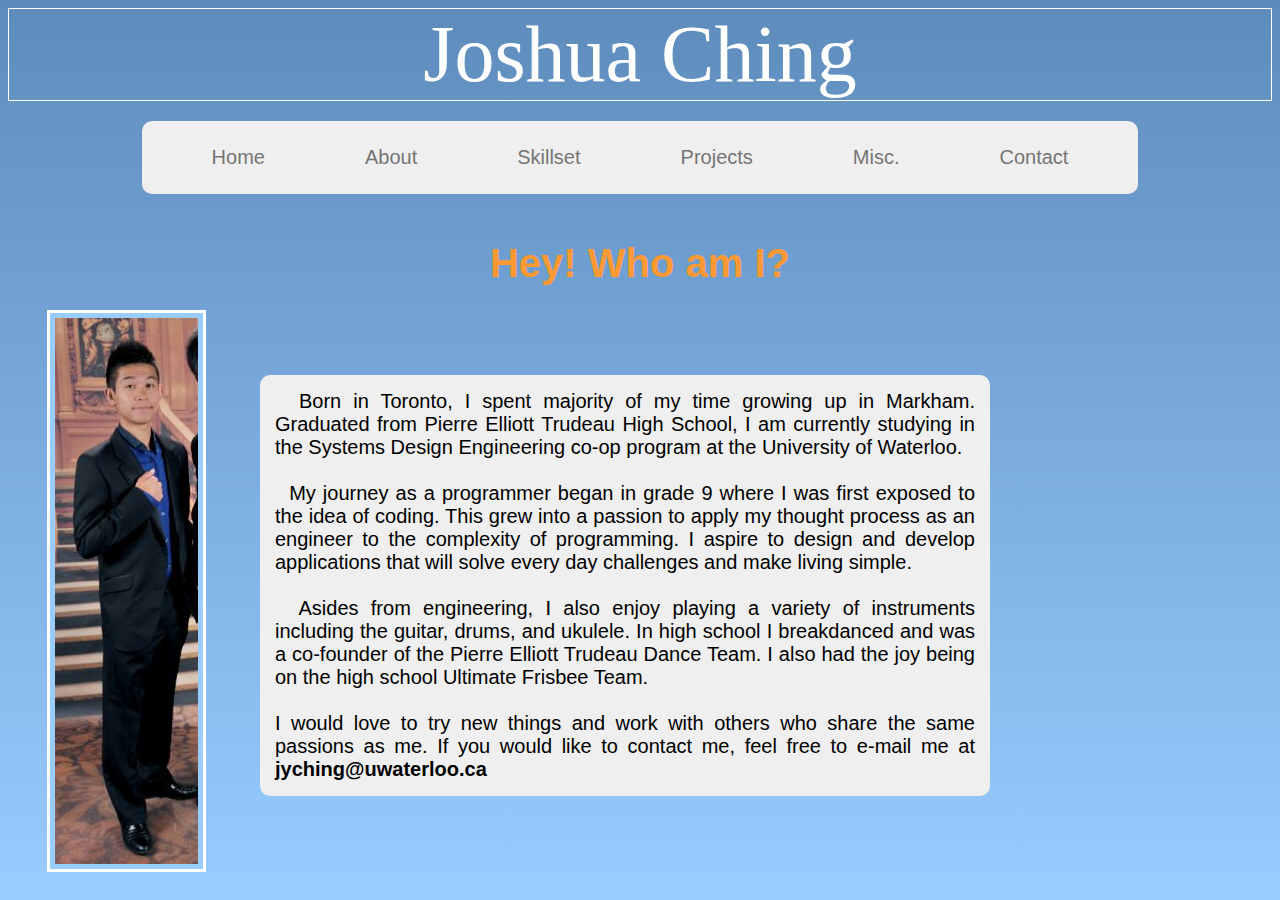
<file: about.html>
<!DOCTYPE html>
<html>

<head>
<title>Joshua Ching</title>
<link rel="stylesheet" type="text/css" href="about.css">
<link rel="stylesheet" type="text/css" href="mainmenu.css">
</head>

<body>

	<div class = "maintitle">Joshua Ching</div>
	
	<nav>
		<ul>
		<li><a href="main.html">Home</a></li>
		<li><a href="about.html">About</a></li>
		<li><a href="#">Skillset</a></li>
		<li><a href="#">Projects</a>
			<ul>
				<li><a href="NinjaSurvivor.html">Ninja Survivor : Java game</a></li>
				<li><a href="#">Garden Tower : Design Project</a></li>
			</ul>
		</li>
		<li><a href="#">Misc.</a>
			<ul>
				<li><a href="#">Instrumental Covers</a></li>
				<li><a href="#">Scenery Pictures</a></li>
			</ul>
		</li>
		<li><a href="#">Contact</a></li>
		</ul>
	</nav>
	
	<h1>Hey! Who am I?</h1>
	
	<img src="AboutPic.png" id="aboutpic" width="143" height="546">
	
	<p>
		&nbsp; Born in Toronto, I spent majority of my time growing up in Markham. Graduated from Pierre Elliott Trudeau High School,
		I am currently studying in the Systems Design Engineering co-op program at the University of Waterloo.
		<br> <br>
		&nbsp; My journey as a programmer began in grade 9 where I was first exposed to the idea of coding. This grew into a passion
		to apply my thought process as an engineer to the complexity of programming. I aspire to design and develop applications that
		will solve every day challenges and make living simple.
		<br> <br>
		&nbsp; Asides from engineering, I also enjoy playing a variety of instruments including the guitar, drums, and ukulele. In high
		school I breakdanced and was a co-founder of the Pierre Elliott Trudeau Dance Team. I also had the joy being on the high school
		Ultimate Frisbee Team.
		<br> <br>
		I would love to try new things and work with others who share the same passions as me. If you would like to contact me, feel free to
		e-mail me at <b>jyching@uwaterloo.ca<b>
	</p>
	
</html>
</file>
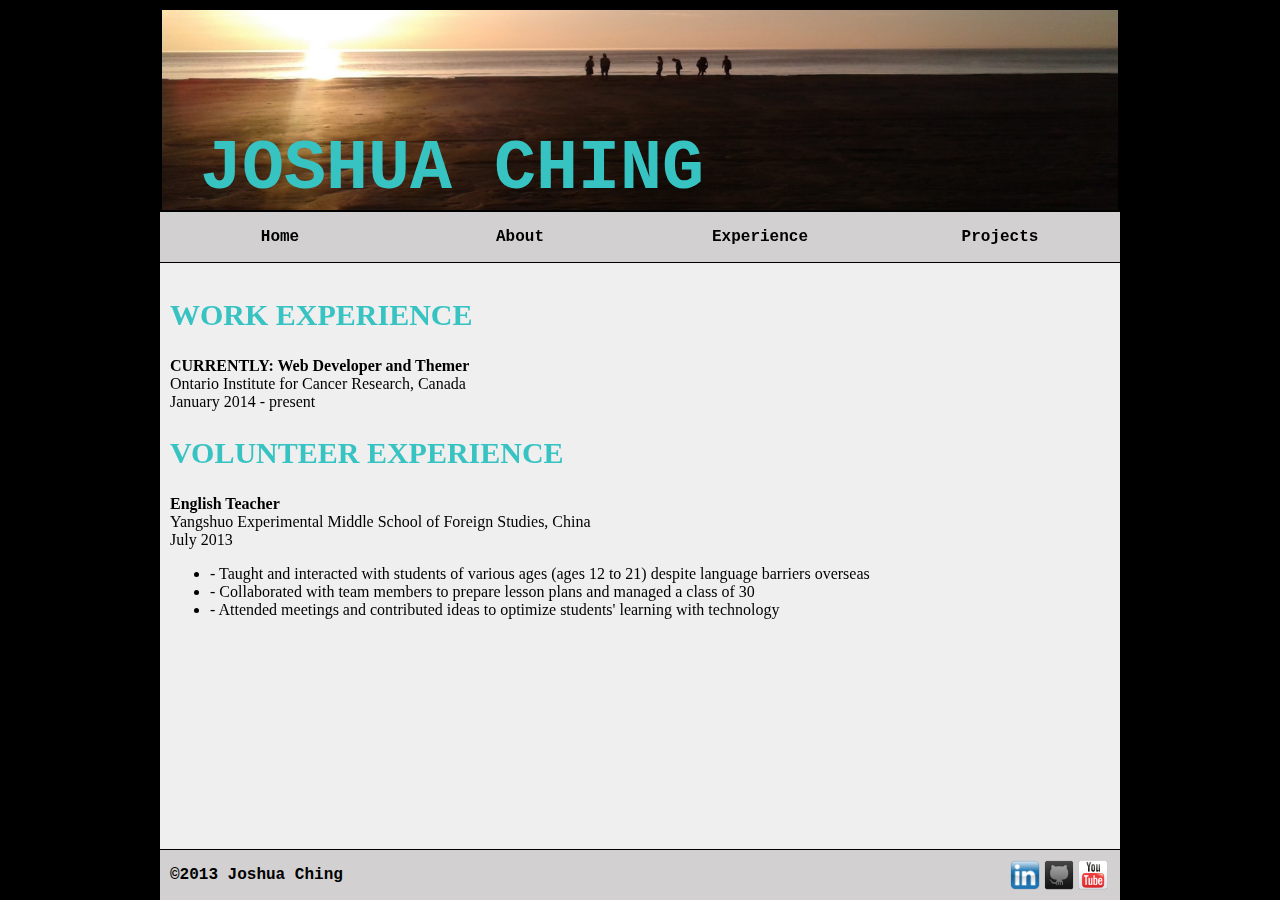
<file: experience.html>
<!DOCTYPE HTML>
<html>
<head>
	<title> Experience - Joshua Ching </title>
	<link rel="stylesheet" type="text/css" href="main.css">
</head>

<div id="container">
	<div id="backing" > </div>
	<img src="Wasaga.jpg" id="banner">
	<h1 id="bannerText"> JOSHUA CHING </h1>
	<a class="navigation" href="home.html">Home</a>
	<a class="navigation" href="about.html">About</a>
	<a class="navigation" href="experience.html">Experience</a>
	<a class="navigation" href="projects.html">Projects</a>
	<div id="content">
		<h2 id="title"> WORK EXPERIENCE </h2>
		<b>CURRENTLY: Web Developer and Themer</b> <br>
		Ontario Institute for Cancer Research, Canada <br>
		January 2014 - present
		<h2 id="title"> VOLUNTEER EXPERIENCE </h2>
		<b>English Teacher</b> <br>
		Yangshuo Experimental Middle School of Foreign Studies, China <br>
		July 2013
		<ul>
			<li>-	Taught and interacted with students of various ages (ages 12 to 21) despite language barriers overseas</li>
			<li>-	Collaborated with team members to prepare lesson plans and managed a class of 30</li>
			<li>-	Attended meetings and contributed ideas to optimize students' learning with technology</li>
		</ul>
		
	</div>
	<div id="footer">
		<a class="footerIcon" href="http://www.youtube.com/joooshc"> <img src="youtubeicon.png" class="icon"> </a>
		<a class="footerIcon" href="https://github.com/JoshuaChing"> <img src="githubicon.png" class="icon"> </a>
		<a class="footerIcon" href="http://www.linkedin.com/pub/joshua-ching/68/116/b28"> <img src="linkedinicon.png" class="icon"> </a>
		&copy;2013 Joshua Ching
	</div>
</div>

</html>
</file>
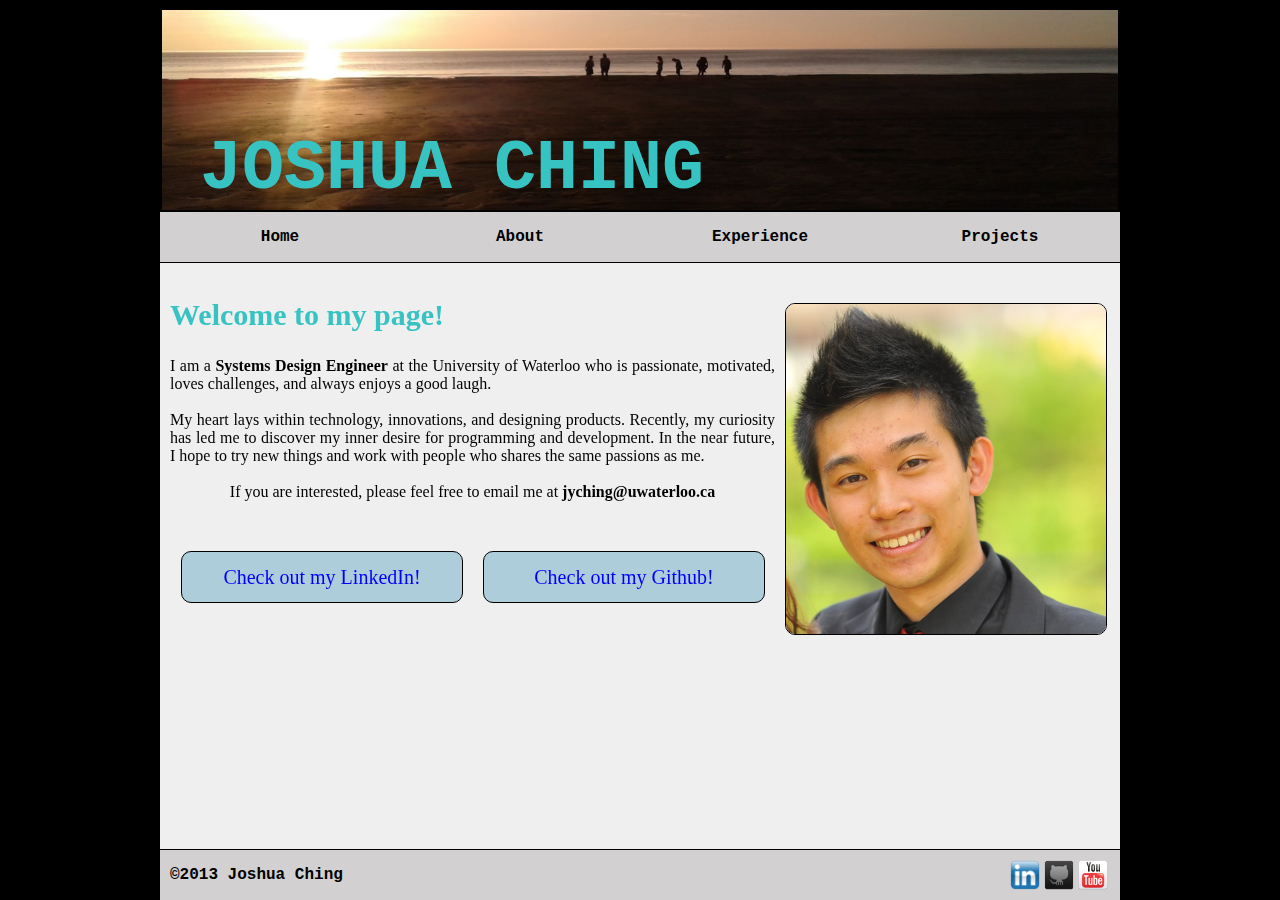
<file: home.html>
<!DOCTYPE HTML>
<html>
<head>
	<title> Home - Joshua Ching </title>
	<link rel="stylesheet" type="text/css" href="main.css">
</head>

<div id="container">
	<div id="backing" > </div>
	<img src="Wasaga.jpg" id="banner">
	<h1 id="bannerText"> JOSHUA CHING </h1>
	<a class="navigation" href="home.html">Home</a>
	<a class="navigation" href="about.html">About</a>
	<a class="navigation" href="experience.html">Experience</a>
	<a class="navigation" href="projects.html">Projects</a>
	<div id="content">
		<img src="ProfilePic.png" id="profilePic">
		
		<h2 id="title"> Welcome to my page! </h2>
		
		I am a <b>Systems Design Engineer</b> at the University of Waterloo who is passionate, motivated, loves challenges, and always enjoys a good laugh.
		<br> <br>
		My heart lays within technology, innovations, and designing products. Recently, my curiosity has led me to discover my inner desire for programming
		and development. In the near future, I hope to try new things and work with people who shares the same passions as me.
		<br> <br>
		<center> If you are interested, please feel free to email me at <b> jyching@uwaterloo.ca </b> </center>
		<center> <a class="otherLinks" href="https://github.com/JoshuaChing"> Check out my Github! </a></center>
		<center> <a class="otherLinks" href="http://www.linkedin.com/pub/joshua-ching/68/116/b28"> Check out my LinkedIn! </a></center>
	</div>

	<div id="footer">
		<a class="footerIcon" href="http://www.youtube.com/joooshc"> <img src="youtubeicon.png" class="icon"> </a>
		<a class="footerIcon" href="https://github.com/JoshuaChing"> <img src="githubicon.png" class="icon"> </a>
		<a class="footerIcon" href="http://www.linkedin.com/pub/joshua-ching/68/116/b28"> <img src="linkedinicon.png" class="icon"> </a>
		&copy;2013 Joshua Ching
	</div>
</div>
</html>
</file>
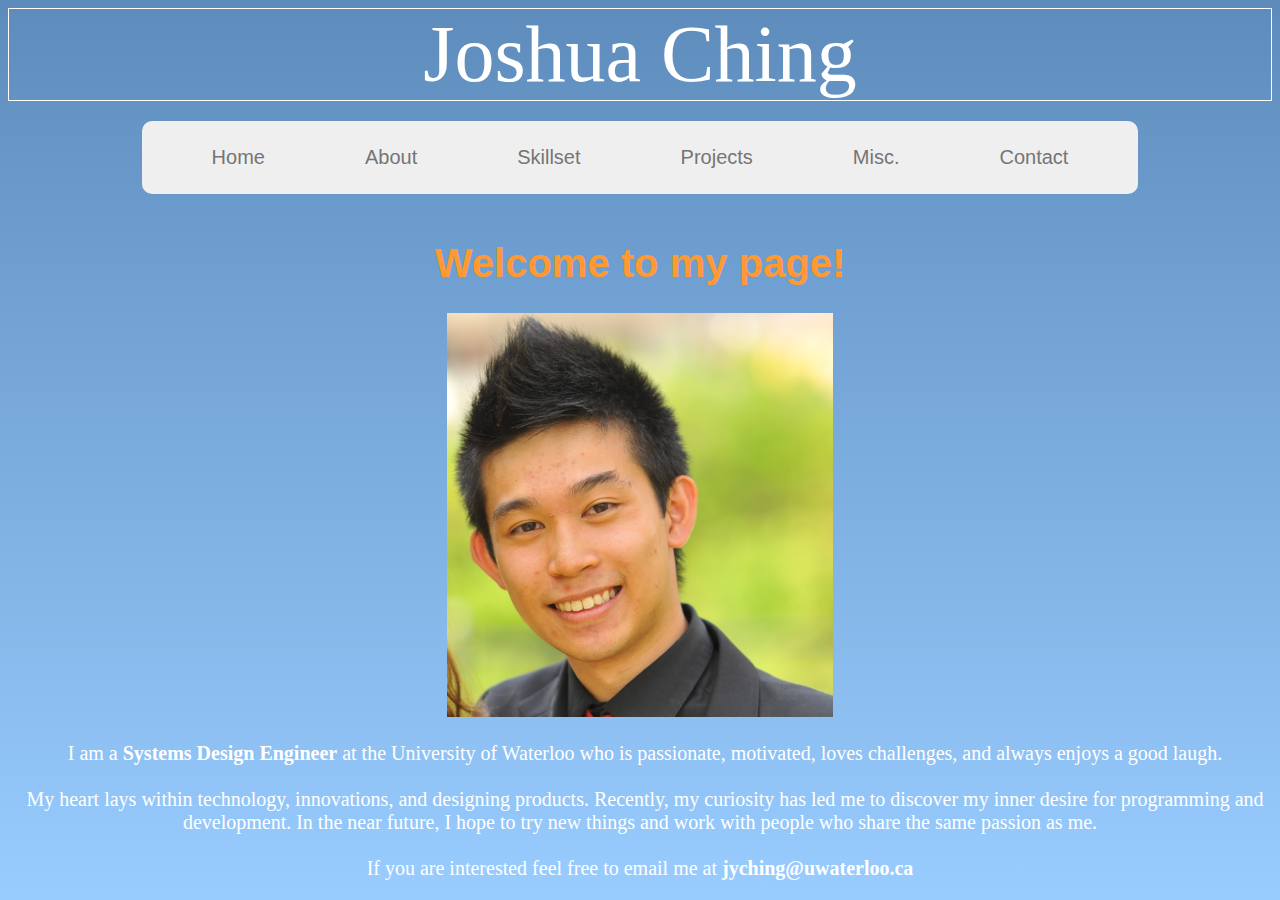
<file: main.html>
<!DOCTYPE html>
<html>

<head>
<title>Joshua Ching</title>
<link rel="stylesheet" type="text/css" href="main.css">
<link rel="stylesheet" type="text/css" href="mainmenu.css">
</head>

<body>

	<div class = "maintitle">Joshua Ching</div>
	
	<nav>
		<ul>
		<li><a href="main.html">Home</a></li>
		<li><a href="about.html">About</a></li>
		<li><a href="#">Skillset</a></li>
		<li><a href="#">Projects</a>
			<ul>
				<li><a href="NinjaSurvivor.html">Ninja Survivor : Java game</a></li>
				<li><a href="#">Garden Tower : Design Project</a></li>
			</ul>
		</li>
		<li><a href="#">Misc.</a>
			<ul>
				<li><a href="#">Instrumental Covers</a></li>
				<li><a href="#">Scenery Pictures</a></li>
			</ul>
		</li>
		<li><a href="#">Contact</a></li>
		</ul>
	</nav>
	
	<h1> Welcome to my page!</h1>
	<img src="ProfilePic.png" id="profilepic" width="386" height="404">
	<p>
		&nbsp; I am a <b>Systems Design Engineer</b> at the University of Waterloo who is passionate, motivated, loves challenges, and always enjoys a good laugh.
		<br> <br>
		&nbsp; My heart lays within technology, innovations, and designing products. Recently, my curiosity has led me to discover my inner desire for programming
		and development. In the near future, I hope to try new things and work with people who share the same passion as me.
		<br> <br>
		If you are interested feel free to email me at <b> jyching@uwaterloo.ca </b>
	</p>
	
</body>

</html>
</file>
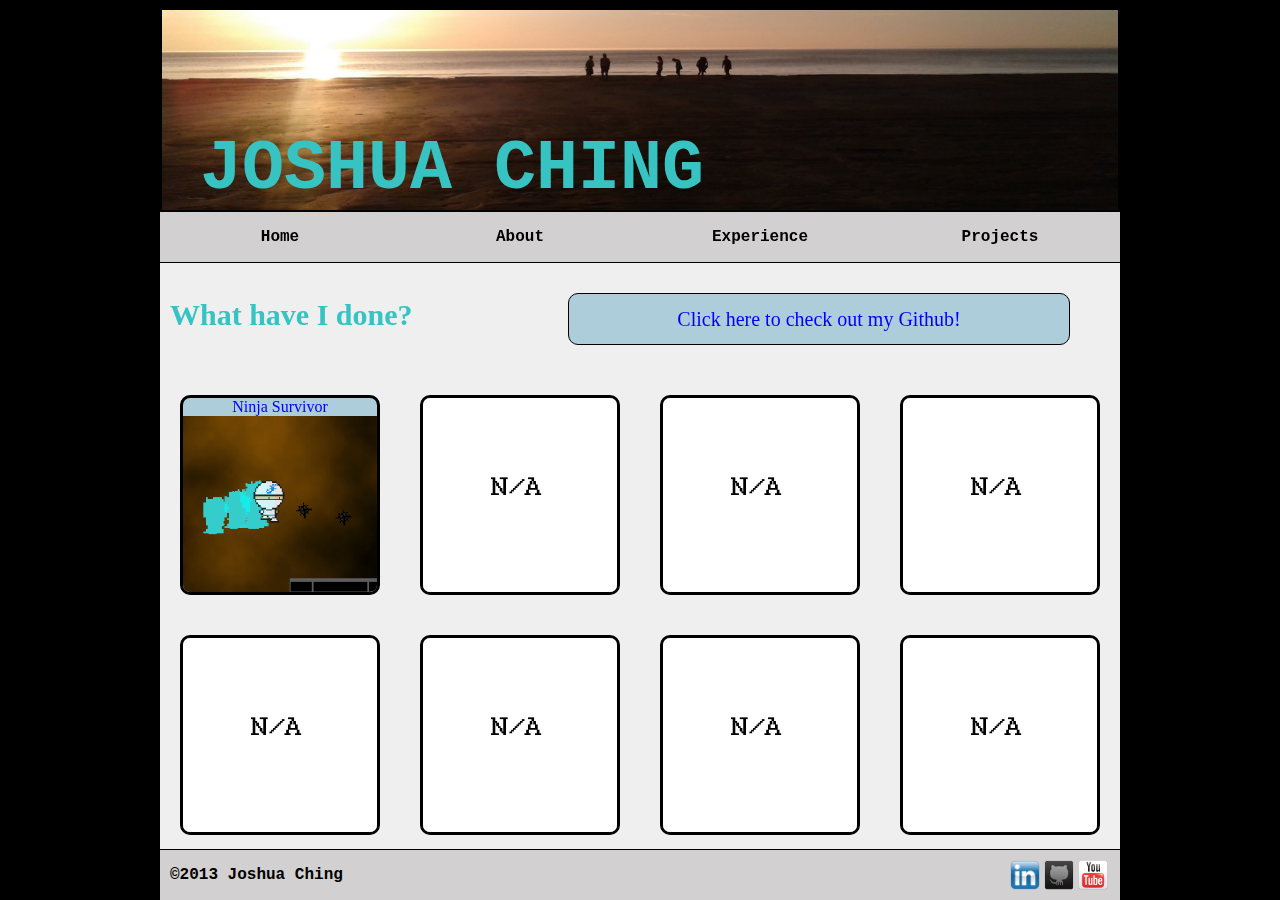
<file: projects.html>
<!DOCTYPE HTML>
<html>
<head>
	<title> Projects - Joshua Ching </title>
	<link rel="stylesheet" type="text/css" href="main.css">
</head>

<div id="container">
	<div id="backing" > </div>
	<img src="Wasaga.jpg" id="banner">
	<h1 id="bannerText"> JOSHUA CHING </h1>
	<a class="navigation" href="home.html">Home</a>
	<a class="navigation" href="about.html">About</a>
	<a class="navigation" href="experience.html">Experience</a>
	<a class="navigation" href="projects.html">Projects</a>
	<div id="content">
		<center> <a class="otherLinks" id="githubButton" href="https://github.com/JoshuaChing"> Click here to check out my Github! </a></center>	
		<h2 id="title"> What have I done? </h2>
	</div>
		<a href="ninjasurvivor.html" class="projectIconFrame"> Ninja Survivor <img src="ninjasurvivoricon.png"class="projectIcon"></a>
		<a href="#" class="projectIconFrame"> <img src="placeholdericon.png" class="projectIcon"></a>
		<a href="#" class="projectIconFrame"> <img src="placeholdericon.png" class="projectIcon"></a>
		<a href="#" class="projectIconFrame"> <img src="placeholdericon.png" class="projectIcon"></a>
		<a href="#" class="projectIconFrame"> <img src="placeholdericon.png" class="projectIcon"></a>
		<a href="#" class="projectIconFrame"> <img src="placeholdericon.png" class="projectIcon"></a>
		<a href="#" class="projectIconFrame"> <img src="placeholdericon.png" class="projectIcon"></a>
		<a href="#" class="projectIconFrame"> <img src="placeholdericon.png" class="projectIcon"></a>
		
	
	<div id="footer">
		<a class="footerIcon" href="http://www.youtube.com/joooshc"> <img src="youtubeicon.png" class="icon"> </a>
		<a class="footerIcon" href="https://github.com/JoshuaChing"> <img src="githubicon.png" class="icon"> </a>
		<a class="footerIcon" href="http://www.linkedin.com/pub/joshua-ching/68/116/b28"> <img src="linkedinicon.png" class="icon"> </a>
		&copy;2013 Joshua Ching
	</div>
</div>

</html>
</file>
<file: about.css>
#aboutpic
{	
	position: absolute;
	left:50px;
	top:300 px;
	background-color: white;
	padding: 3 px;
	border: 5px solid #99CCFF;
	outline: 3px solid white;
}

p
{
	text-wrap: normal;
	font-family: arial;
	position: absolute;
	left: 260px;
	top: 355px;
	width: 700px;
	text-align: justify;
	font-size: 20px;
	color:black;
	background: #efefef;
	border-radius: 10px;
	padding: 15px;
}
</file>
<file: mainmenu.css>
.maintitle
{
	text-align:center; font-size:80px; color: #FFFFFF; border:1px solid white;
}

html
{
	height:100%;
	background: -webkit-linear-gradient(#5D8CBC, #99CCFF); /* For Safari */
	background: -o-linear-gradient(#5D8CBC, #99CCFF); /* For Opera 11.1 to 12.0 */
	background: -moz-linear-gradient(#5D8CBC, #99CCFF); /* For Firefox 3.6 to 15 */
	background: linear-gradient(#5D8CBC, #99CCFF); /* Standard syntax (must be last) */
	color: #ffffff;
	text-align: center;
	font-size: 20px;
}

h1
{
	font-family: arial;
	color: #FF9933;
}

/*hide sub menus*/
nav ul ul
{
	display: none;	
}

/*only display the sub menu that is being hovered*/
nav ul  li:hover > ul
{
	display: block;
}

/*styling the menu*/
nav
{
	font-family: arial;
	text-align:center;
}

nav ul
{
	background: #efefef;
	padding:0px 20px;
	border-radius: 10px;
	list-style:none;
	position: relative;
	display: inline-table;
}

/*clear subs menus*/

nav ul li
{
	float: left;
}

nav ul li:hover
{
	background:#4b545f;
}

nav ul li:hover a
{
	color:#ffffff
}

nav ul li a
{
	display: block;
	padding: 25px 50px;
	color: #757575;
	text-decoration: none;
}

/*style submenus*/
nav ul ul
{
	background: #4b545f;
	border-radius: 0px;
	padding: 0px ;
	position: absolute;
	opacity:.9;
	filter:alpha(opacity=90); /* For IE8 and earlier */
}

nav ul ul li
{
	float: none;
	border-top: 1px solid #575f6a; 
	position: relative;
}

nav ul ul li a
{
	text-align:center;
	padding:10px 8px;
	color: #ffffff;
}

nav ul ul li a:hover
{
	background: #5f6975;
}
</file>
<file: main.css>
html
{
	background-color:black;
}

#backing
{
	width:960px;
	height:100%;
	background-color:#efefef;
	margin:0 auto;
	position:fixed;
	z-index:-1;
}

#container
{
	width: 960px;
	margin: 0 auto;
	position: relative;
}

#banner
{
	display: block;
    margin-left: auto;
    margin-right: auto;
	width: 956px;
	height: 200px;
	border: 2px solid black;
}

#bannerText
{
	position: absolute;
	color: #38C3C3;
	font-family: Courier New;
	font-size: 70px;
	top: 75px;
	left:40px;
}

.navigation
{
	width: 240px;
	height: 50px;
	font-family: Courier New;
	color:black;
	font-weight:bold;
	text-align: center;
	line-height: 50px;
	background-color:#D2D0D0;
	border-bottom: 1px solid black;
	text-decoration: none;
	float: left;
}

 .navigation:hover
{
	background-color:#5f6975;
	font-size: 20px;
	color:blue;
}

#title
{
	font-size: 30px;
	color: #38C3C3;
	font-family: verdana;
}

#content
{
	float: left;
	width:940px;
	text-align: justify;
	font-family: verdana;
	font-size:16px;
	color:black;
	/*background-color:white;*/
	padding: 10px;
}

#instructions
{
	float: left;
	width:280px;
	text-align: center;
	font-family: verdana;
	font-size:16px;
	color:black;
	/*background-color:white;*/
	padding: 10px;
}

applet
{	
	width: 616px;
	float:right;
	padding: 10px;
}

#profilePic
{
	border-radius:10px;
	float: right;
	width: 320px;
	/*background-color:white;*/
	margin: 30px 3px 10px 10px;
	border: 1px solid black;
}

#aboutPic
{
	border-radius:10px;
	float: left;
	width: 110px;
	/*background-color:white;*/
	margin: 10px 10px 10px 3px;
	border: 1px solid black;
}

#footer
{
	width:940px;
	height: 50px;
	padding: 0px 10px;
	line-height:50px;
	text-align:left;
	font-family: courier new;
	font-weight:bold;
	background-color:#D2D0D0;
	/*border-radius:0px 0px 10px 10px;*/
	border-top:1px solid black;
	position:fixed;
	bottom:0px;
	margin:0 auto;
}

.footerIcon
{
	position:relative;
	float:right;
	width: 30px;
	height: 30px;
	padding: 10px 2px 10px 2px;
	border-bottom:none;
}

.footerIcon:hover
{
	background-color: #D2D0D0;
	font-size:30px;
}
.icon
{
	width: 30px;
	height: 30px;
}

.otherLinks
{
	margin: 50px 10px;
	border-radius: 10px;
	background-color:#AECDDA;
	width: 280px;
	height: 50px;
	line-height: 50px;
	float: right;
	font-size:20px;
	text-decoration: none;
	color:blue;
	border: 1px solid black;
}

.otherLinks:hover
{
	font-weight:bold;
	background-color:#7ACDF0;
}

#githubButton
{
	width: 500px;
	margin: 20px 40px;
}

.slideshow
{
	margin: 0 auto;
	padding: 10px;
	width:900px;
	height:150px;
	background-color: black;
	position:relative;
	overflow:hidden;
	border: 1px solid black;
	border-radius:10px;
}

.images
{
	background: url(aboutslideshow.png);
	height:100%;
	width:300%;
	position: absolute;
	left:0;
	top:0;
	-webkit-animation: slideshow 30s linear infinite;
	-moz-animation:    slideshow 30s linear infinite;
}

.images:hover
{
	-webkit-animation-play-state:paused;
	-moz-animation-play-state:paused;
}

@-webkit-keyframes slideshow {
  0%    { left: 0; }
  100%  { left: -200%; }
}
@moz-keyframes slideshow {
  0%    { left: 0; }
  100%  { left: -200%; }
}

.projectIconFrame
{
	color:blue;
	background-color: #AECDDA;
	text-align: center;
	text-decoration: none;
	font-family: verdana;
	margin: 20px;
	border: 3px solid black;
	border-radius:10px;
	float: left;
	width: 194px;
	height: 194px;
	overflow:hidden;
}

.projectIcon
{
	width:194px;
	height:194px;
	-webkit-transition: all 1s ease;
    -moz-transition: all 1s ease;
    -o-transition: all 1s ease;
    -ms-transition: all 1s ease;
     transition: all 1s ease;
	 position:relative;
}

.projectIcon:hover
{
	width: 250px;
	height: 250px;
}
</file>
